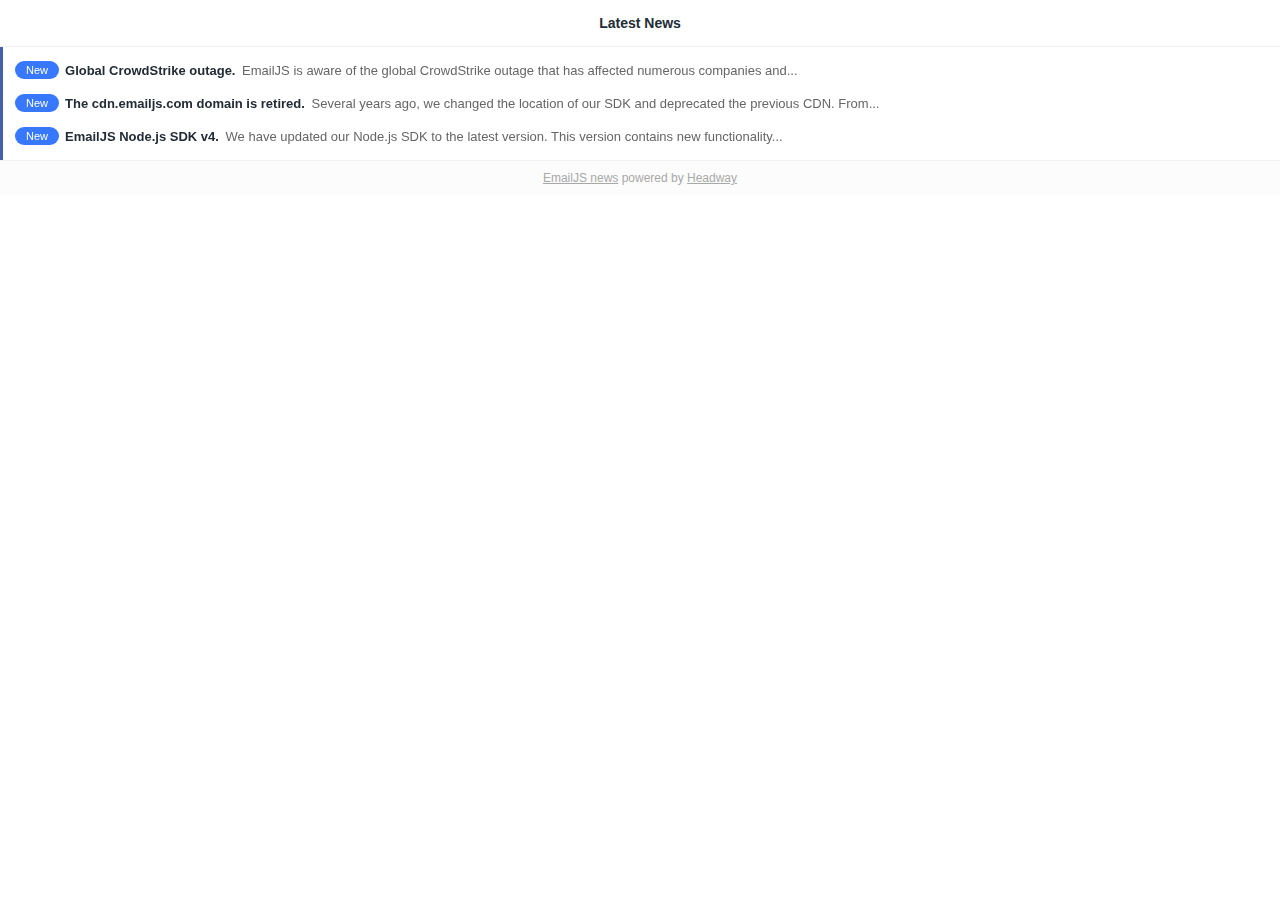
<file: Images/My Default Template - EmailJS_files/RyEW27.html>
<!DOCTYPE html>
<!-- saved from url=(0041)https://headway-widget.net/widgets/RyEW27 -->
<html><head><meta http-equiv="Content-Type" content="text/html; charset=UTF-8">
    
    <link rel="icon" href="data:;base64,iVBORw0KGgo=">
    
    <script src="./app-widget-CJpUU_as.js.download" crossorigin="anonymous" type="module"></script><link rel="stylesheet" href="./app-widget-IRCGLwAy.css" media="screen">
    <script>
//<![CDATA[

      var HW_config =  {"badgeDelay":0,"softHide":true,"eyecatcher":true,"expireAfter":null,"token":null,"activeStorage":"local","autorefresh":false,"track":null}

      document.addEventListener("DOMContentLoaded", function(){
        new App(HW_config);
      }, false);

//]]>
</script>
      <style>
          #details .slideBody p a, #details .link a {
            color: #4460aa;
          }

        #index .logItem {
          border-left-color: #4460aa;
        }
      </style>

    <style>
  .category_0 {
    display: none;
  }

    .category_23814 {
      background-color: #ff4772;
      color: #fff;
    }

    #editor-body .head.head_category_23814 .background {
      background-color: #ff4772;
    }
    .category_23813 {
      background-color: #b26cee;
      color: #fff;
    }

    #editor-body .head.head_category_23813 .background {
      background-color: #b26cee;
    }
    .category_23812 {
      background-color: #3778ff;
      color: #fff;
    }

    #editor-body .head.head_category_23812 .background {
      background-color: #3778ff;
    }
</style>
    <script>
//<![CDATA[

      var categories = {"297324":[{"name":"New","color":"#3778ff","id":"23812"}],"296792":[{"name":"New","color":"#3778ff","id":"23812"}],"296789":[{"name":"New","color":"#3778ff","id":"23812"}]}

//]]>
</script>  </head>
  <body class="ltr light-mode right bottom" style="background-color: rgb(255, 255, 255);">
    <div class="outercont">
      <div class="cont">
        <div class="innercont" style="color: rgb(34, 44, 54);">
          <div id="index">
  <div class="topBar" style="border-color: rgb(241, 241, 241); background-color: rgb(255, 255, 255);">
    <h3 class="title">Latest News</h3>
  </div>
  <div class="logList">
    <a href="https://headway-widget.net/widgets/RyEW27#" class="logItem" data-id="297324" data-date="2024-07-20T15:16:11Z">
    <span class="category category_23812">New</span>
    <strong class="title">Global CrowdStrike outage.</strong>
  <span class="short">
EmailJS is aware of the global CrowdStrike outage that has affected numerous companies and...</span>
</a> <!-- /logItem -->
<a href="https://headway-widget.net/widgets/RyEW27#" class="logItem" data-id="296792" data-date="2024-07-12T10:23:31Z">
    <span class="category category_23812">New</span>
    <strong class="title">The cdn.emailjs.com domain is retired.</strong>
  <span class="short">
Several years ago, we changed the location of our SDK and deprecated the previous CDN. From...</span>
</a> <!-- /logItem -->
<a href="https://headway-widget.net/widgets/RyEW27#" class="logItem" data-id="296789" data-date="2024-07-12T10:10:51Z">
    <span class="category category_23812">New</span>
    <strong class="title">EmailJS Node.js SDK v4.</strong>
  <span class="short">
We have updated our Node.js SDK to the latest version. This version contains new functionality...</span>
</a> <!-- /logItem -->

  </div> <!-- /logList -->
  <div class="footer" style="border-color: rgb(241, 241, 241); background-color: rgb(252, 252, 252);">
    <a target="_blank" rel="noopener noreferrer" href="https://headwayapp.co/emailjs-news?utm_medium=widget">EmailJS news</a>
      powered by <a target="_blank" href="https://headwayapp.co/?utm_medium=widget&amp;utm_source=emailjs" rel="noopener noreferrer">Headway</a>
  </div>
</div> <!-- /logListCont -->

<div id="details">
  <div class="logDetailsItem">
  <div class="topBar" style="border-color: rgb(241, 241, 241); background-color: rgb(255, 255, 255);">
    <a href="https://headway-widget.net/widgets/RyEW27#back" class="back"></a>
    <h3 class="title">Global CrowdStrike outage</h3>
  </div>
  <div class="slideBody">
    <div class="content"><noscript><span class="beforeCategories">&nbsp;</span><h3 class='category category_23812'>New</h3>&nbsp;<span class="afterCategories">&nbsp;</span>
<p>EmailJS is aware of the global CrowdStrike outage that has affected numerous companies and organizations. We are pleased to inform you that there has been no impact on EmailJS service.</p></noscript></div>
    <p class="link"><a target="_blank" href="https://headwayapp.co/emailjs-news/global-crowdstrike-outage-297324" data-path="/global-crowdstrike-outage-297324" rel="noopener noreferrer" class="">Read the whole post</a></p>
  </div>
  <div class="bottomBar" style="border-color: rgb(241, 241, 241); background-color: rgb(255, 255, 255);">
    <a href="https://headway-widget.net/widgets/RyEW27#back" class="back"></a>
  </div>
</div>
<div class="logDetailsItem">
  <div class="topBar" style="border-color: rgb(241, 241, 241); background-color: rgb(255, 255, 255);">
    <a href="https://headway-widget.net/widgets/RyEW27#back" class="back"></a>
    <h3 class="title">The cdn.emailjs.com domain is retired</h3>
  </div>
  <div class="slideBody">
    <div class="content"><noscript><span class="beforeCategories">&nbsp;</span><h3 class='category category_23812'>New</h3>&nbsp;<span class="afterCategories">&nbsp;</span>
<p>Several years ago, we changed the location of our SDK and deprecated the previous CDN. From today, we are beginning to disable the old CDN and outdated SDKs.</p>
<p>All new users can no longer access the cdn.emailjs.com domain. We are also launching a migration assistance program for existing paying customers.</p></noscript></div>
    <p class="link"><a target="_blank" href="https://headwayapp.co/emailjs-news/the-cdn-emailjs-com-domain-is-retired-296792" data-path="/the-cdn-emailjs-com-domain-is-retired-296792" rel="noopener noreferrer" class="">Read the whole post</a></p>
  </div>
  <div class="bottomBar" style="border-color: rgb(241, 241, 241); background-color: rgb(255, 255, 255);">
    <a href="https://headway-widget.net/widgets/RyEW27#back" class="back"></a>
  </div>
</div>
<div class="logDetailsItem">
  <div class="topBar" style="border-color: rgb(241, 241, 241); background-color: rgb(255, 255, 255);">
    <a href="https://headway-widget.net/widgets/RyEW27#back" class="back"></a>
    <h3 class="title">EmailJS Node.js SDK v4</h3>
  </div>
  <div class="slideBody">
    <div class="content"><noscript><span class="beforeCategories">&nbsp;</span><h3 class='category category_23812'>New</h3>&nbsp;<span class="afterCategories">&nbsp;</span>
<p>We have updated our Node.js SDK to the latest version. This version contains new functionality and improved test coverage.</p></noscript></div>
    <p class="link"><a target="_blank" href="https://headwayapp.co/emailjs-news/emailjs-node-js-sdk-v4-296789" data-path="/emailjs-node-js-sdk-v4-296789" rel="noopener noreferrer" class="">Read the whole post</a></p>
  </div>
  <div class="bottomBar" style="border-color: rgb(241, 241, 241); background-color: rgb(255, 255, 255);">
    <a href="https://headway-widget.net/widgets/RyEW27#back" class="back"></a>
  </div>
</div>

</div> <!-- /logDetails -->

        </div> <!-- /innercont -->
      </div> <!-- /cont -->
    </div> <!-- /outercont -->


  

  
  

</body></html>
</file>
<file: Images/My Default Template - EmailJS_files/app-widget-IRCGLwAy.css>
.videoThumbWidth:after{content:"";display:block;position:absolute;top:0;left:0;width:100%;height:100%;background-size:20%;background-position:center;background-repeat:no-repeat}.videoThumbWidth.youtube:after{background-image:url(/hello-assets/assets/youtube-logo-DR7LOmK7.png)}.videoThumbWidth.wistia:after{background-image:url([data-uri])}.videoThumbWidth.vimeo:after{background-image:url(/hello-assets/assets/vimeo-logo-BY_jLCpn.png)}.videoThumbWidth.loom:after{background-image:url("data:image/svg+xml,%3csvg%20width='35'%20height='35'%20viewBox='0%200%2035%2035'%20fill='none'%20xmlns='http://www.w3.org/2000/svg'%3e%3cpath%20fill-rule='evenodd'%20clip-rule='evenodd'%20d='M35%2017.5871C35%2012.775%2032.2438%208.72812%2028.209%206.79104C26.2719%202.64687%2022.0938%200%2017.5871%200C12.775%200%208.72812%202.75625%206.79104%206.79104C2.64687%208.72812%200%2012.9062%200%2017.5871C0%2022.225%202.75625%2026.2719%206.79104%2028.209C8.72812%2032.3531%2012.9062%2035%2017.5871%2035C22.225%2035%2026.2719%2032.2438%2028.209%2028.209C32.3531%2026.2719%2035%2022.0938%2035%2017.5871ZM21.0697%2013.7562C21.505%2014.9316%2021.7662%2016.1505%2021.7662%2017.4129C21.7662%2018.6971%2021.505%2019.916%2021.0697%2021.0697C19.8943%2021.505%2018.6754%2021.7662%2017.4129%2021.7662C16.1287%2021.7662%2014.9098%2021.505%2013.7562%2021.0697C13.3209%2019.8943%2013.0597%2018.6754%2013.0597%2017.4129C13.0597%2016.1287%2013.3209%2014.9098%2013.7562%2013.7562C14.9316%2013.3209%2016.1505%2013.0597%2017.4129%2013.0597C18.6971%2013.0597%2019.8943%2013.3209%2021.0697%2013.7562ZM17.5871%202.26368C20.3973%202.26368%2023.0906%203.53491%2024.9005%205.74627C24.2541%205.56027%2023.5862%205.49563%2022.9851%205.57214C18.1134%205.49563%2013.9981%208.36129%2012.1891%2012.5373C12.102%2012.4982%2012.102%2012.4982%2012.1891%2012.5373C11.4341%2014.0064%2011.0678%2015.6224%2011.1443%2017.4129C11.0678%2018.014%2011.1324%2018.682%2011.3184%2019.3284C9.1286%2017.5185%207.83582%2014.8252%207.83582%2012.0149C7.83582%206.61604%2012.1882%202.26368%2017.5871%202.26368ZM2.26368%2017.4129C2.26368%2014.6027%203.53491%2011.9094%205.74627%2010.0995C5.56027%2010.7459%205.49563%2011.4138%205.57214%2012.0149C5.49563%2016.8866%208.36129%2021.0019%2012.5373%2022.8109C12.4982%2022.898%2012.4982%2022.898%2012.5373%2022.8109C14.0064%2023.5659%2015.6224%2023.9322%2017.4129%2023.8557C18.014%2023.9322%2018.682%2023.8676%2019.3284%2023.6816C17.5185%2025.8714%2014.8252%2027.1642%2012.0149%2027.1642C6.61604%2027.1642%202.26368%2022.8118%202.26368%2017.4129ZM17.4129%2032.3881C14.6027%2032.3881%2011.9094%2031.1168%2010.0995%2028.9055C10.7459%2029.0915%2011.4138%2029.1561%2012.0149%2029.0796C16.8866%2029.1561%2021.0019%2026.2905%2022.8109%2022.1144C22.898%2022.1536%2022.898%2022.1536%2022.8109%2022.1144C23.5659%2020.6453%2023.9322%2019.0293%2023.8557%2017.2388C23.9322%2016.6377%2023.8676%2015.9698%2023.6816%2015.3234C25.8714%2017.1333%2027.1642%2019.8266%2027.1642%2022.6368C27.1642%2028.0357%2022.8118%2032.3881%2017.4129%2032.3881ZM22.1144%2012.1891C22.1536%2012.102%2022.1536%2012.102%2022.1144%2012.1891C20.6453%2011.4341%2019.0293%2011.0678%2017.2388%2011.1443C16.6377%2011.0678%2015.9698%2011.1324%2015.3234%2011.3184C17.1333%209.1286%2019.8266%207.83582%2022.6368%207.83582C28.0357%207.83582%2032.3881%2012.1882%2032.3881%2017.5871C32.3881%2020.3973%2031.1168%2023.0906%2028.9055%2024.9005C29.0915%2024.2541%2029.1561%2023.5862%2029.0796%2022.9851C29.1561%2018.1134%2026.2905%2013.9981%2022.1144%2012.1891Z'%20fill='white'/%3e%3c/svg%3e")}.videoContWidth,.videoThumbWidth{cursor:pointer;position:relative;display:inline-block;margin:0;line-height:0}.videoContWidth .videoContHeight,.videoThumbWidth .videoThumbHeight{width:100%;display:inline-block}.videoContWidth .videoContHeight .video,.videoContWidth .videoContHeight .videoThumb,.videoThumbWidth .videoThumbHeight .video,.videoThumbWidth .videoThumbHeight .videoThumb{position:absolute;top:0;left:0;width:100%;height:100%}.videoContWidth .videoContHeight .videoThumb,.videoThumbWidth .videoThumbHeight .videoThumb{background-position:center;background-repeat:no-repeat;background-size:cover}*{box-sizing:border-box}*,body,button,input,textarea,select{-webkit-font-smoothing:antialiased;text-rendering:optimizeLegibility;-moz-osx-font-smoothing:grayscale}html,body{height:100vh}html{font-family:-apple-system,BlinkMacSystemFont,Segoe UI,Helvetica,Arial,sans-serif,"Apple Color Emoji","Segoe UI Emoji",Segoe UI Symbol;-webkit-text-size-adjust:100%;-moz-text-size-adjust:100%;text-size-adjust:100%;background-color:none}body{font-family:-apple-system,BlinkMacSystemFont,Segoe UI,Helvetica,Arial,sans-serif,"Apple Color Emoji","Segoe UI Emoji",Segoe UI Symbol;background:#fff;padding:0;margin:0;font-size:13px;overflow:hidden}p,h2,h3{padding:0;margin:0}p{font-size:13px}a.noOutline{outline:none!important}body.light-mode .outercont .innercont .logList .logItem{color:#666}body.light-mode .innercont strong,body.light-mode .outercont .innercont .logDetailsItem .slideBody p{color:#222c36}body.light-mode .back{opacity:.25}body.light-mode .back:before,body.light-mode .back:after{background-color:#222c36}body.dark-mode img{filter:brightness(.8) contrast(1.2)}body.dark-mode .category{filter:brightness(.9) contrast(1.1)}body.dark-mode .outercont .innercont .logList .logItem{color:#e6e6e6}body.dark-mode .innercont strong{color:#fff}body.dark-mode .outercont .innercont .logDetailsItem .slideBody p{color:#e6e6e6}body.dark-mode .back{opacity:.65}body.dark-mode .back:before,body.dark-mode .back:after{background-color:#fff}body.dark-mode #details .slideBody p a,body.dark-mode #details .link a{color:#fff}.outercont .cont{overflow:hidden;position:relative;height:100vh;width:100vw}.outercont .innercont{transform:translate(0);position:relative;overflow:hidden;will-change:left;transition:left .3s;width:200vw;height:100%;left:0}.outercont .innercont .logList{overflow-y:auto}.outercont .innercont .slideBody{overflow-y:hidden}.outercont .innercont.detailsOpen{left:-100%}.outercont .innercont.detailsOpen .logList{overflow-y:hidden}.outercont .innercont.detailsOpen .slideBody{overflow-y:auto}.outercont .innercont #index,.outercont .innercont #details{width:100vw;position:absolute}.outercont .innercont #index{left:0}.outercont .innercont #details{left:100vw}.outercont .innercont #index{height:100vh;display:flex;flex-direction:column}.outercont .innercont #index .logList{overflow-x:hidden;overscroll-behavior:contain}.outercont .innercont #index .category{font-size:11px;line-height:18px;display:inline-block;padding:0 11px;font-weight:400;border-radius:20px;margin-right:3px}.outercont .innercont #index .title{margin:0 3px}.outercont .innercont .logDetailsItem{text-overflow:ellipsis}.outercont .innercont .logDetailsItem .slideBody{padding:16px 16px 0}.outercont .innercont .logDetailsItem .slideBody:after{content:"";display:block;padding-bottom:20px}.outercont .innercont .logDetailsItem .slideBody .content{clear:both}.outercont .innercont .logDetailsItem .slideBody p{margin-bottom:10px;line-height:19px;clear:both}.outercont .innercont .logDetailsItem .slideBody p:last-child{margin-bottom:0}.outercont .innercont .logDetailsItem .slideBody a{color:#3778ff}.outercont .innercont .logDetailsItem{height:100vh;display:flex;flex-direction:column}.outercont .innercont .logDetailsItem .slideBody{overflow-x:hidden;overscroll-behavior:contain}.outercont .innercont .logItem{display:block;clear:both;line-height:19px;padding:7px 16px 7px 12px;text-decoration:none;border-left:solid 3px #3778ff}.outercont .innercont .logItem.read{border-left:0;padding:7px 15px}.outercont .innercont .logItem:first-child{padding-top:14px}.outercont .innercont .logItem:last-child{padding-bottom:14px}.outercont .innercont .logItem:hover strong{text-decoration:underline}.outercont .innercont strong{font-weight:600}.outercont .innercont .back{position:absolute;display:block;height:46px;z-index:2}.outercont .innercont .back:before,.outercont .innercont .back:after{content:"";height:12px;width:1px;display:block;position:absolute}.outercont .innercont .back:before{top:14px}.outercont .innercont .back:after{bottom:12px}.outercont .innercont h3.title{text-align:center;font-weight:600;font-size:14px;margin:0}.outercont .innercont .topBar,.outercont .innercont .bottomBar{position:relative}.outercont .innercont .topBar{border-bottom:solid 1px;padding:15px 30px}.outercont .innercont .topBar .back{top:2px;left:10px;padding:5px 15px 0}.outercont .innercont .bottomBar{border-top:solid 1px;padding:17px 23px}.outercont .innercont .bottomBar .back{bottom:-5px;padding:5px 15px 0}.outercont .innercont .link{margin:15px 0 5px}.outercont .innercont .link a{color:#3778ff;font-weight:700;text-decoration:none;display:none}.outercont .innercont .link a.more{display:inline-block}.outercont .innercont .footer{color:#a8a8a8;font-size:12px;text-align:center;border-top:solid 1px;height:35px;line-height:35px;border-radius:0 0 4px 4px}.outercont .innercont .footer a{color:#a8a8a8}body.top #details .topBar .back{display:none}body.top #details .bottomBar .back{display:block}body.center #details .bottomBar,body.bottom #details .bottomBar{display:none}body.left .back{right:0}body.left .back:before{transform:rotate(-45deg)}body.left .back:after{transform:rotate(45deg)}body.right .back{left:0}body.right .back:before{transform:rotate(45deg)}body.right .back:after{transform:rotate(-45deg)}.ltr{direction:ltr}.ltr .category{margin-right:5px;float:left}.rtl{direction:rtl}.rtl .category{margin-left:5px;float:right}.headwayVideo{position:relative;display:inline-block}.headwayVideo:before{content:"";width:100%;height:100%;background-color:pink;opacity:.5;position:absolute;left:0;top:0;z-index:10000}.content{line-height:1.55rem;min-height:40px;clear:both}.content .category{display:inline-block;padding:1px 11px;font-size:.9em;line-height:22px;font-weight:400;margin-bottom:0;border-radius:20px}.content .beforeCategories,.content .afterCategories{display:block;margin-bottom:13px;height:0}.content audio{outline:none!important;margin-bottom:10px}.content img{-o-object-fit:scale-down;object-fit:scale-down;height:auto}.content hr{border-top:solid #e5e5e5;border-width:1px 0 0 0;margin:20px 0 25px}.content p,.content pre{margin-bottom:13px;position:relative}.content p:last-child,.content pre:last-child{margin-bottom:0}.content ul,.content ol{margin-left:22px;padding:10px 0 5px}.content ul li,.content ol li{list-style:disc;padding-left:6px;margin-bottom:5px}.content ol li{list-style:decimal}.content code,.content pre{font-family:Monaco,Menlo,Courier,Courier New,Andale Mono,Bitstream Vera Sans Mono,Lucida Console,Consolas,Droid Sans Mono;font-size:12px;background:#f7f7f7;color:#4d5863;padding:4px;border-radius:2px}.content pre{padding:8px 12px}.content pre code{padding:0}.content blockquote{color:#47525d;padding-left:10px;border-left:solid 4px rgb(204,204,204);margin:15px 40px 15px 0}.content strong,.content b{font-weight:500}.content h1,.content h2,.content h3,.content h4,.content h5,.content h6{font-weight:500;margin:0 0 5px;padding:0}.content h1{font-size:1.3rem}.content h2{font-size:1.15rem}.content h3{font-weight:420;font-size:1rem}.content table{width:100%;font-size:13px;margin-bottom:20px}.content table thead th{padding:5px 0;font-size:11px;letter-spacing:2px;font-weight:400;text-transform:uppercase;color:#0000004d}.content table tbody td{padding:5px 5px 5px 0;border-top:solid 1px #f3f3f3}.videoThumbWidth,.bigImage{cursor:pointer}.videoThumbWidth:hover,.bigImage:hover{opacity:.9}
</file>
